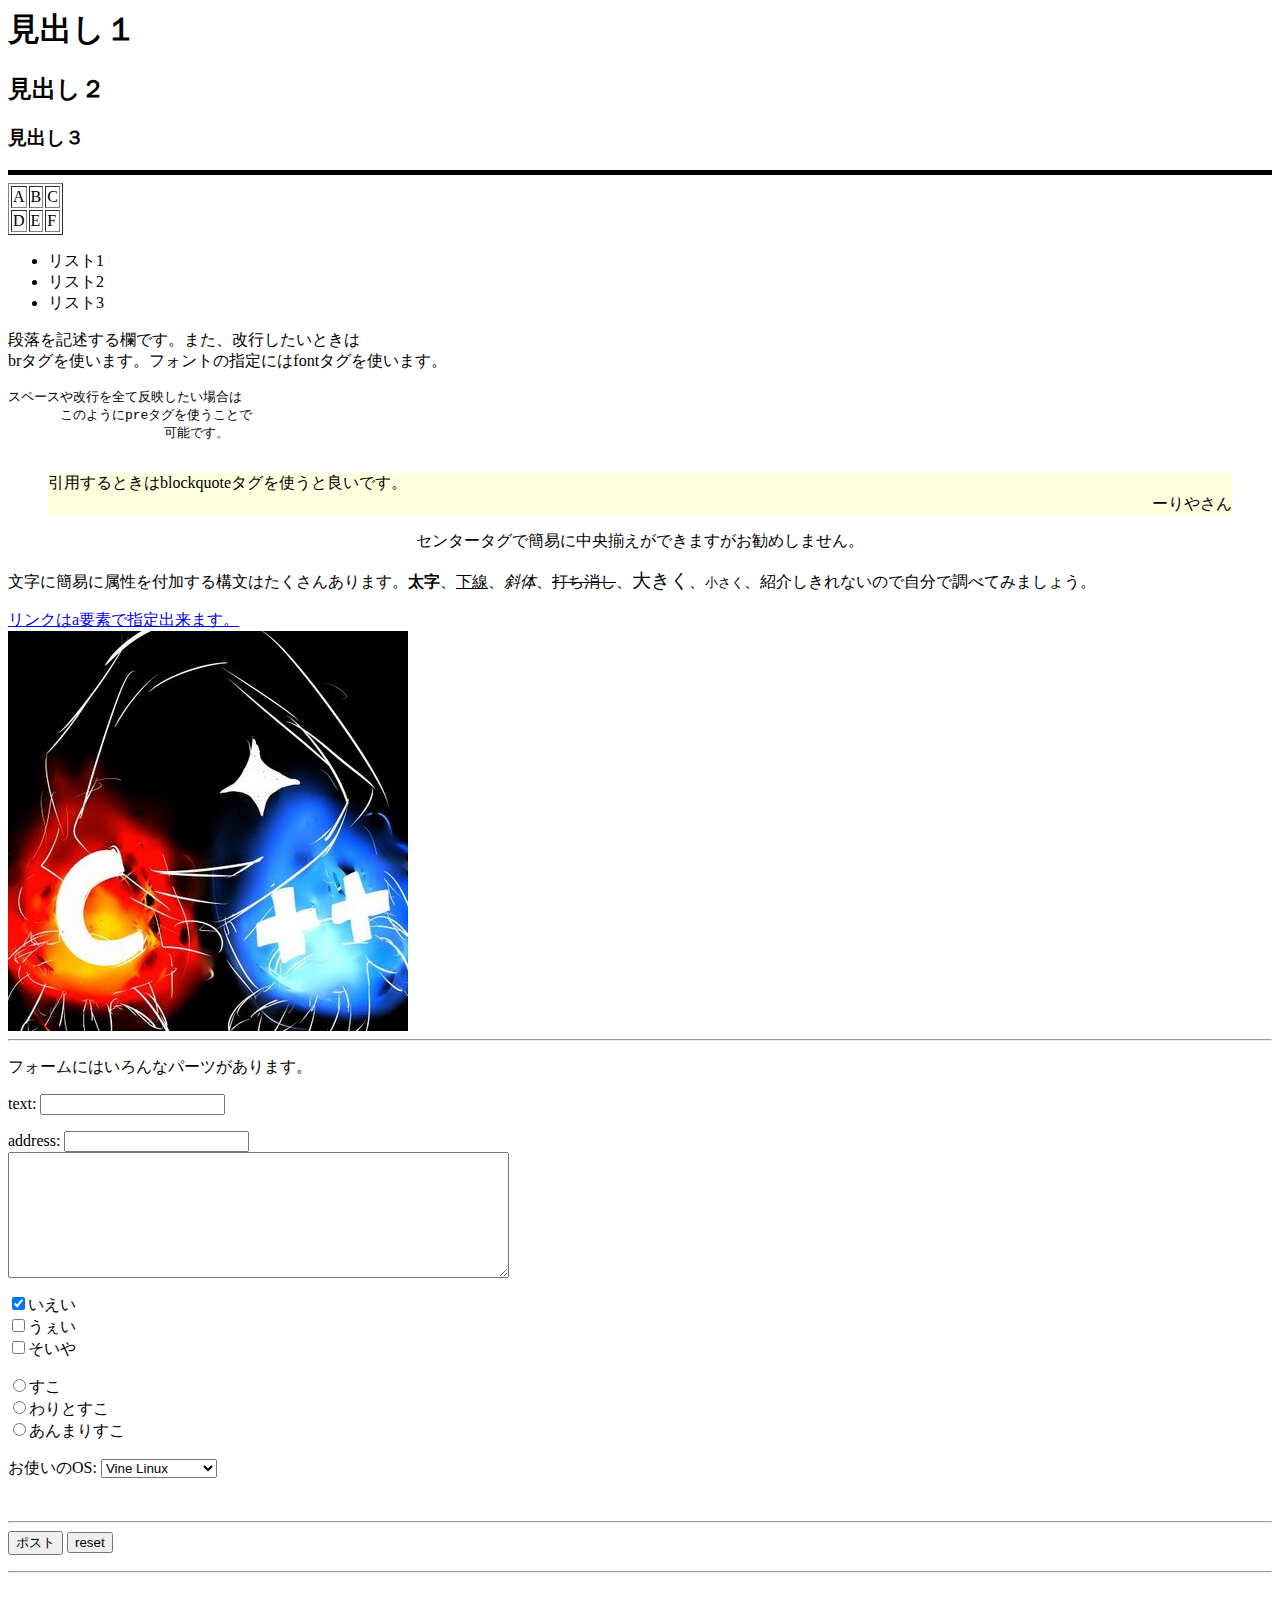
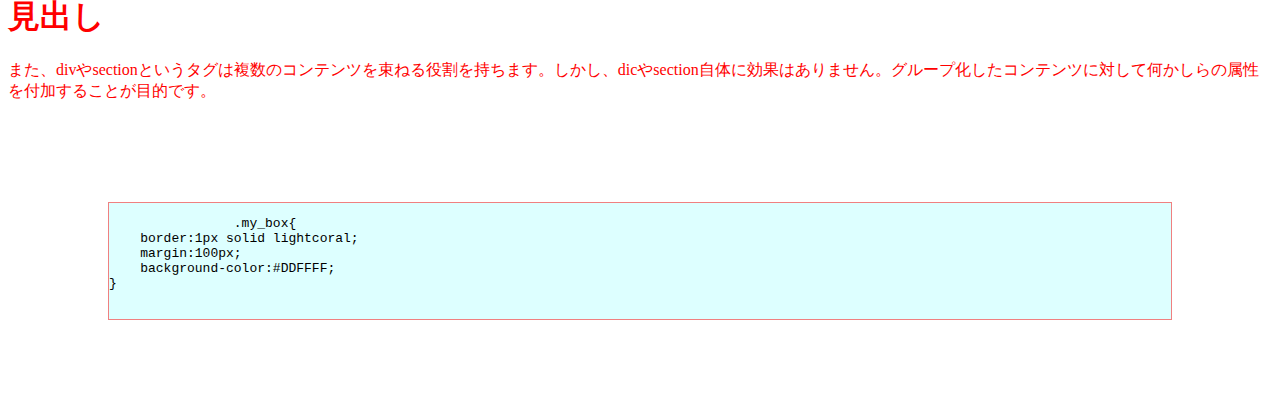
<file: WebSite/index.html>
<html>
    <meta charset="UTF-8">
    <link rel="stylesheet" href="style.css" type="text/css">
    <head>
        <title>TEST</title>
    </head>
    <body>
        <!-- ここからがHTMLのページの本体 -->
        <h1>見出し１</h1>
        <h2>見出し２</h2>
        <h3>見出し３</h3>
        <hr size=5 color=#000000>

        <!-- テーブル -->
        <table border="1px">
            <!-- 横 -->
            <tr>
                <!-- 要素 -->
                <td>A</td>
                <td>B</td>
                <td>C</td>
            </tr>
            <tr>
                <!-- 要素 -->
                <td>D</td>
                <td>E</td>
                <td>F</td>
            </tr>
        </table>


        <ul>
            <li>リスト1</li>
            <li>リスト2</li>
            <li>リスト3</li>
        </ul>

        <p>段落を記述する欄です。また、改行したいときは<br>brタグを使います。フォントの指定には<font face=Impact">fontタグを使います。</font></p>

        <pre>
スペースや改行を全て反映したい場合は
　　　　このようにpreタグを使うことで
　　　　　　　　　　　　可能です。
        </pre>

        <blockquote>
        引用するときはblockquoteタグを使うと良いです。
        　　　<div align="right">ーりやさん</div>
        </blockquote>

        <center>センタータグで簡易に中央揃えができますがお勧めしません。</center>

        <p>文字に簡易に属性を付加する構文はたくさんあります。<b>太字</b>、<u>下線</u>、<i>斜体</i>、<s>打ち消し</s>、<big>大きく</big>、<small>小さく</small>、紹介しきれないので自分で調べてみましょう。</p>


        <a href="framepage.html">リンクはa要素で指定出来ます。</a>
        <br>
        <img src="image.jpg" alt="画像はimg要素で指定できます。"></img>

        <hr>
        <p>フォームにはいろんなパーツがあります。</p>
        <form>
            <p>text:
            <input type="text" name="name"><br>
            </p>
            <p>address:
            <input type="address" name="name2"><br>
            <textarea name="area" cols="60" rows="8"></textarea><br>
            </p>
            <p>
            <input type="checkbox" name="check1" value="いえい" checked>いえい<br>
            <input type="checkbox" name="check2" value="うぇい">うぇい<br>
            <input type="checkbox" name="check3" value="そいや">そいや<br> 
        </p>
        <p>
            <input type="radio" name="radio" value="すこ">すこ<br>
            <input type="radio" name="radio" value="わりとすこ">わりとすこ<br>
            <input type="radio" name="radio" value="あんまりすこ">あんまりすこ<br> 
        </p>
        <p>お使いのOS:
        <select>
            <option value="vine" selected>Vine Linux</option>
            <option value="arch">Arch Linux</option>
            <option value="gentoo">Gentoo Linux</option>
            <option value="redhawk">RedHawk Linux</option>

        </select>
        </p>
        <br>
        <hr>


             <input type="submit" name="name3" value="ポスト">
            <input type="reset" name="reset" value="reset"><br>
        </form>
        
        <div class="myclass">

            <hr>

            <h1 id="unique_class">見出し</h1>

            <p>また、divやsectionというタグは複数のコンテンツを束ねる役割を持ちます。しかし、dicやsection自体に効果はありません。グループ化したコンテンツに対して何かしらの属性を付加することが目的です。</p>

        </div>

        <div class="my_box">
            <pre>
                .my_box{
    border:1px solid lightcoral;
    margin:100px;
    background-color:#DDFFFF;
}
            </pre>
    </div>
    </body>
</html>
</file>
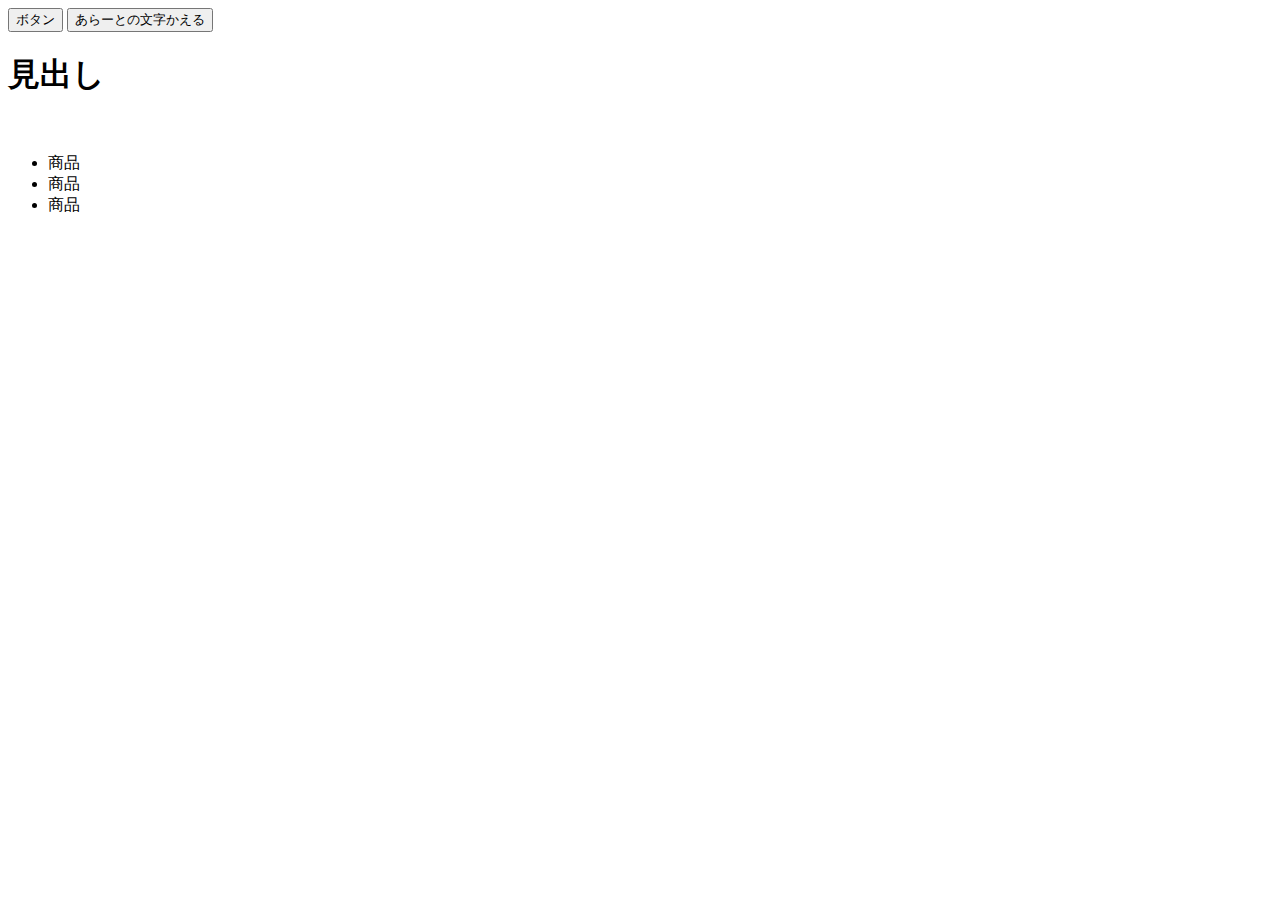
<file: WebSite/dom01.html>
<html>
    <meta charset="UTF-8">
    <head>
        <title>TEST</title>
    </head>
    <script type="text/javascript">
        function addList() {
        	var text = document.createTextNode('商品');
            console.log(text); 

            var new_li = document.createElement('li');
            new_li.appendChild(text);

            document.getElementById('list').appendChild(new_li);      	
        }

function my_alert(){
                alert('aaajegkenbrgn;ksn');
        }

        function handle(){
            // var text = document.getElementById('list').childNodes;
            document.getElementById('mybutton').onclick=my_alert;
        }
    </script>

    <body>
        <!-- <input type="button" value="購入する" onclick="addList();" > -->
        <input type="button" id = "mybutton" value="ボタン" onclick="alert('aaaa');" >
        <input type="button" value="あらーとの文字かえる" onclick="handle();" >

        <h1>見出し</h1>
     <ul id="list">           
  <li>商品</li>            
  <li>商品</li>           
  <li>商品</li>       
</ul>

            </body>
</html>
</file>
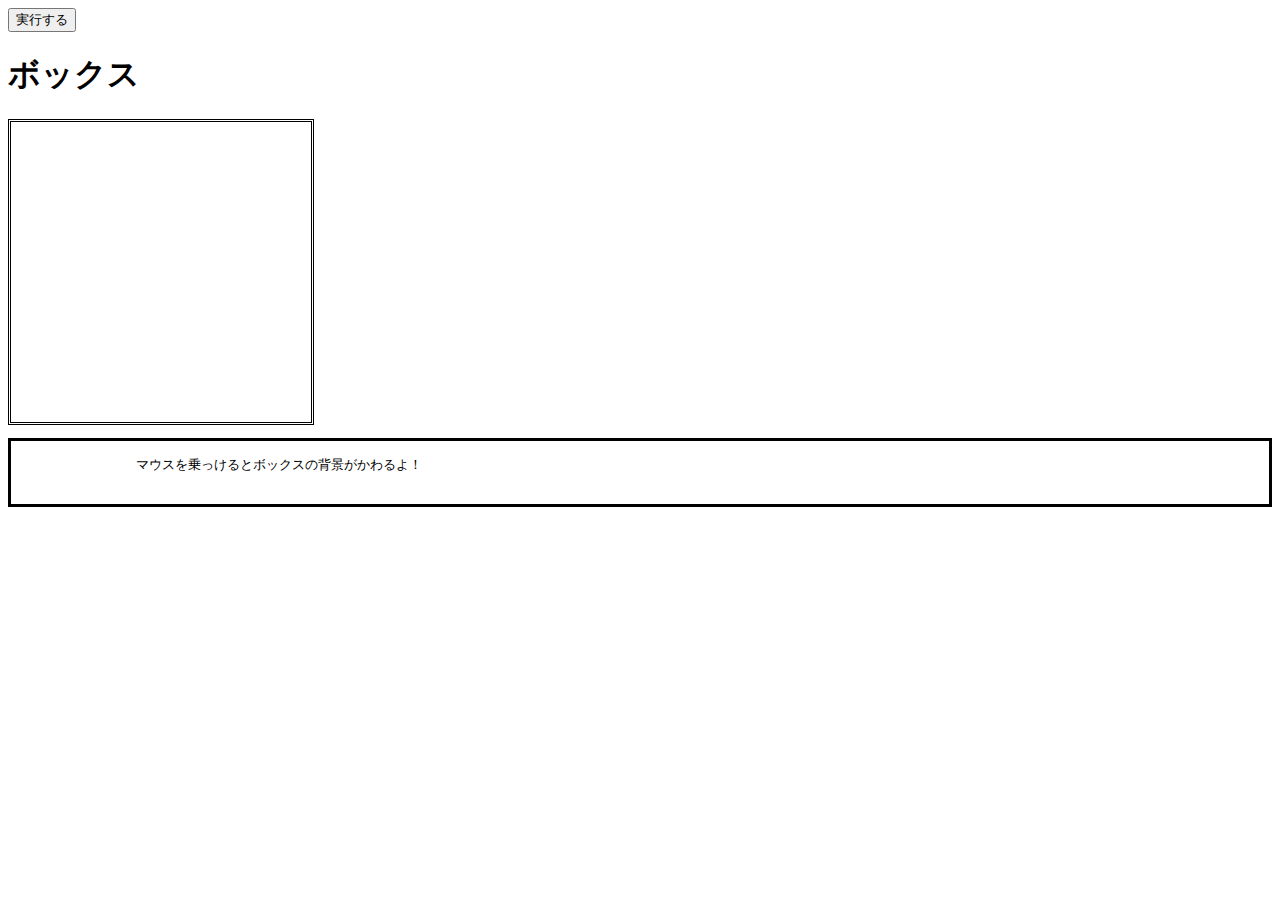
<file: WebSite/dom02.html>
<html>
    <meta charset="UTF-8">
    <head>
        <title>TEST</title>
    </head>
    <script type="text/javascript">
        function handle(){
            document.getElementById('box').style.width=100;
        }
        function handle2(){
            document.getElementById('box').style.width=300
        }
        function addEvent(){
            document.getElementById('container').addEventListener('mouseover',handle,false);
            document.getElementById('container').addEventListener('mouseout',handle2,false);
        }
    </script>

    <body>
    <input type="button" value="実行する" onclick="addEvent();" >    
    <h1>ボックス</h1>

        <div id="box" style="border-style: double; width:300px; height:300px;"></div>     
        <pre id="container" style="border-style: solid;" >

                マウスを乗っけるとボックスの背景がかわるよ！

        </pre>

    </body>
</html>
</file>
<file: WebSite/style.css>
div.myclass{
    color:RED;
}

div#unique_class{
    font-size:30px;
    text-decoration:underline;
}

blockquote{
    background-color:#FFFFDD;
}

.my_box{
    border:1px solid lightcoral;
    margin:100px;
    background-color:#DDFFFF;
}
</file>
